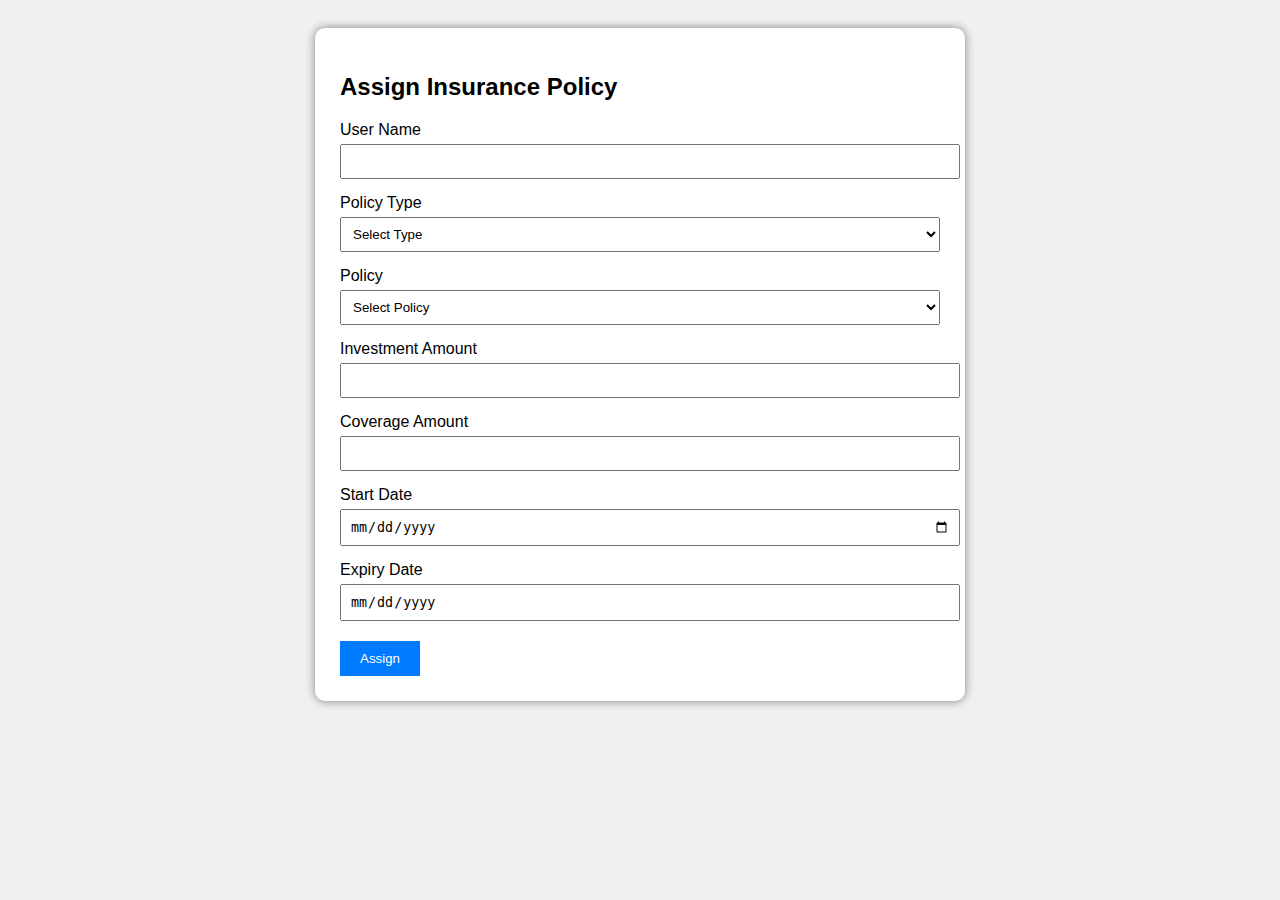
<file: frist.html>
<!DOCTYPE html>
<html lang="en">
<head>
  <meta charset="UTF-8">
  <title>Insurance Assignment</title>
  <style>
    body {
      font-family: Arial;
      background: #f0f0f0;
      padding: 20px;
    }
    .container {
      max-width: 600px;
      margin: auto;
      background: white;
      padding: 25px;
      border-radius: 10px;
      box-shadow: 0 0 10px gray;
    }
    label {
      display: block;
      margin-top: 15px;
    }
    input, select {
      width: 100%;
      padding: 8px;
      margin-top: 5px;
    }
    button {
      margin-top: 20px;
      padding: 10px 20px;
      background: #007bff;
      color: white;
      border: none;
      cursor: pointer;
    }
  </style>
</head>
<body>
  <div class="container">
    <h2>Assign Insurance Policy</h2>
    <form id="insuranceForm">
      <label>User Name</label>
      <input type="text" id="user" required>

      <label>Policy Type</label>
      <select id="policyType" required>
        <option value="">Select Type</option>
        <option value="Life">Life</option>
        <option value="Health">Health</option>
      </select>

      <label>Policy</label>
      <select id="policy" required>
        <option value="">Select Policy</option>
      </select>

      <label>Investment Amount</label>
      <input type="text" id="investment" readonly>

      <label>Coverage Amount</label>
      <input type="text" id="coverage" readonly>

      <label>Start Date</label>
      <input type="date" id="startDate" required>

      <label>Expiry Date</label>
      <input type="date" id="expiryDate" readonly>

      <button type="submit">Assign</button>
    </form>
  </div>

  <script>
    const policies = {
      Life: [
        { name: "LIC Jeevan Anand", investment: 10000, coverage: 500000, duration: 12 },
        { name: "HDFC Life Plan", investment: 8000, coverage: 400000, duration: 10 }
      ],
      Health: [
        { name: "Star Health", investment: 6000, coverage: 200000, duration: 5 },
        { name: "Max Bupa", investment: 5000, coverage: 150000, duration: 4 }
      ]
    };

    document.getElementById('policyType').addEventListener('change', function () {
      const type = this.value;
      const policyDropdown = document.getElementById('policy');
      policyDropdown.innerHTML = '<option value="">Select Policy</option>';

      if (policies[type]) {
        policies[type].forEach((p, i) => {
          policyDropdown.innerHTML += `<option value="${i}">${p.name}</option>`;
        });
      }
    });

    document.getElementById('policy').addEventListener('change', function () {
      const type = document.getElementById('policyType').value;
      const index = this.value;
      const start = document.getElementById('startDate').value;

      if (type && policies[type][index]) {
        const p = policies[type][index];
        document.getElementById('investment').value = p.investment;
        document.getElementById('coverage').value = p.coverage;

        if (start) {
          const startDate = new Date(start);
          startDate.setFullYear(startDate.getFullYear() + p.duration);
          document.getElementById('expiryDate').value = startDate.toISOString().split('T')[0];
        }
      }
    });

    document.getElementById('startDate').addEventListener('change', function () {
      document.getElementById('policy').dispatchEvent(new Event('change'));
    });
  </script>
</body>
</html>
</file>
